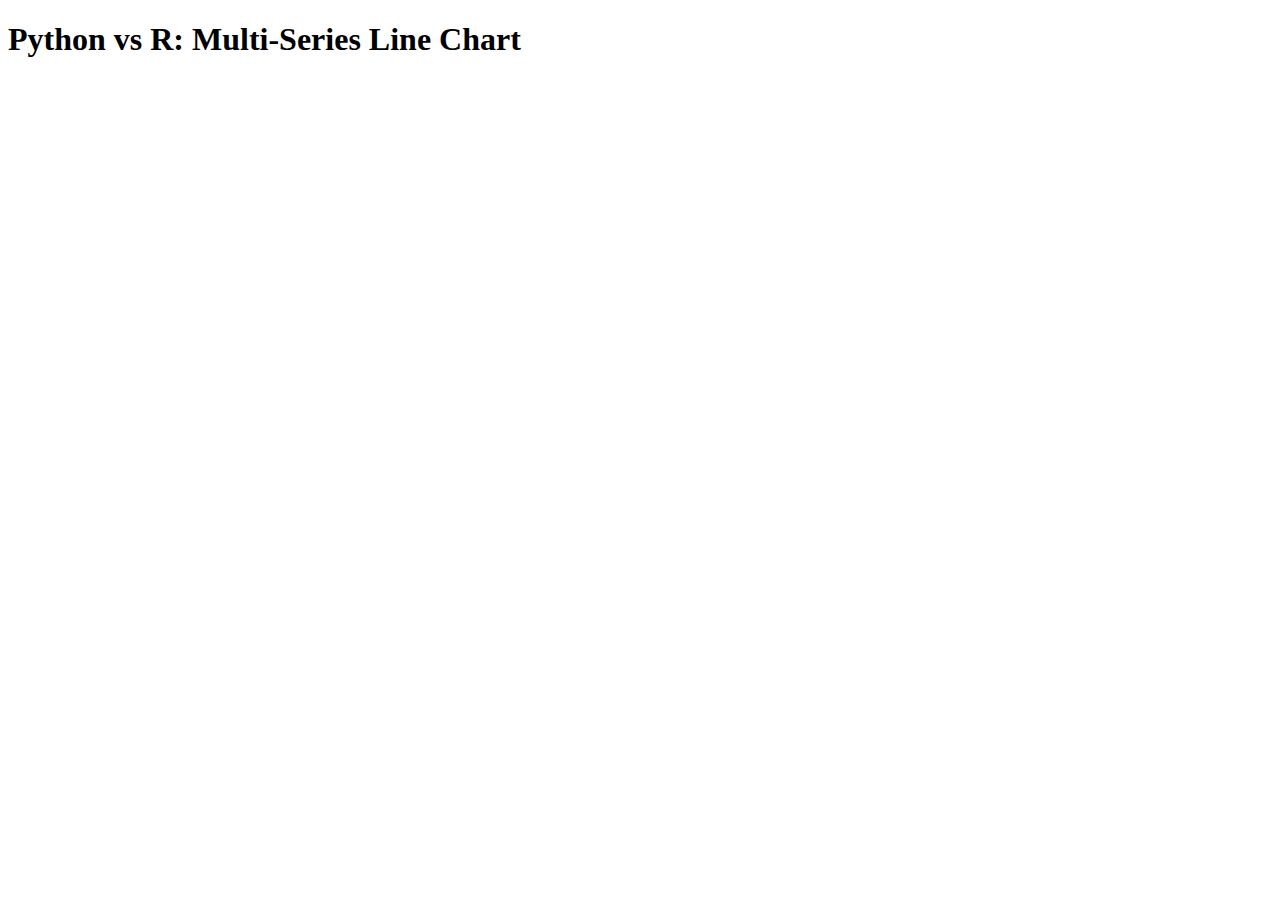
<file: paired_programming/d3/index.html>
<!DOCTYPE html>
<html>
<body>
  <h1>Python vs R: Multi-Series Line Chart</h1>
<meta charset="utf-8">
<style>

.axis--x path {
  display: none;
}

.line {
  fill: none;
  stroke: steelblue;
  stroke-width: 1.5px;
}

</style>
<svg width="960" height="500"></svg>
<script src="//d3js.org/d3.v4.min.js"></script>
<script>

var svg = d3.select("svg"),
    margin = {top: 20, right: 80, bottom: 30, left: 50},
    width = svg.attr("width") - margin.left - margin.right,
    height = svg.attr("height") - margin.top - margin.bottom,
    g = svg.append("g").attr("transform", "translate(" + margin.left + "," + margin.top + ")");

var parseTime = d3.timeParse("%Y%m%d");


var x = d3.scaleTime().range([0, width]),
    y = d3.scaleLinear().range([height, 0]),
    z = d3.scaleOrdinal(d3.schemeCategory10);
    console.log(x);
    console.log(y);
    console.log(z);

var line = d3.line()
    .curve(d3.curveBasis)
    .x(function(d) { return x(d.date); })
    .y(function(d) { return y(d.count); });

d3.csv("multiTimeline.csv", type, function(error, data) {
  if (error) throw error;

  var cities = data.columns.slice(1).map(function(id) {
    return {
      id: id,
      values: data.map(function(d) {
        return {date: d.date, count: d[id]};
      })
    };
  });

  x.domain(d3.extent(data, function(d) { return d.date; }));

  y.domain([
    d3.min(cities, function(c) { return d3.min(c.values, function(d) { return d.count; }); }),
    d3.max(cities, function(c) { return d3.max(c.values, function(d) { return d.count; }); })
  ]);

  z.domain(cities.map(function(c) { return c.id; }));

  g.append("g")
      .attr("class", "axis axis--x")
      .attr("transform", "translate(0," + height + ")")
      .call(d3.axisBottom(x));

  g.append("g")
      .attr("class", "axis axis--y")
      .call(d3.axisLeft(y))
    .append("text")
      .attr("transform", "rotate(-90)")
      .attr("y", 6)
      .attr("dy", "0.71em")
      .attr("fill", "#000")
      .text("count");

  var city = g.selectAll(".city")
    .data(cities)
    .enter().append("g")
      .attr("class", "city");

  city.append("path")
      .attr("class", "line")
      .attr("d", function(d) { return line(d.values); })
      .style("stroke", function(d) { return z(d.id); });

  city.append("text")
      .datum(function(d) { return {id: d.id, value: d.values[d.values.length - 1]}; })
      .attr("transform", function(d) { return "translate(" + x(d.value.date) + "," + y(d.value.count) + ")"; })
      .attr("x", 3)
      .attr("dy", "0.35em")
      .style("font", "10px sans-serif")
      .text(function(d) { return d.id; });
});

function type(d, _, columns) {
  d.date = parseTime(d.date);
  console.log(d.date)
  for (var i = 1, n = columns.length, c; i < n; ++i) d[c = columns[i]] = +d[c];
  return d;
}

</script>
</body>
</html>
</file>
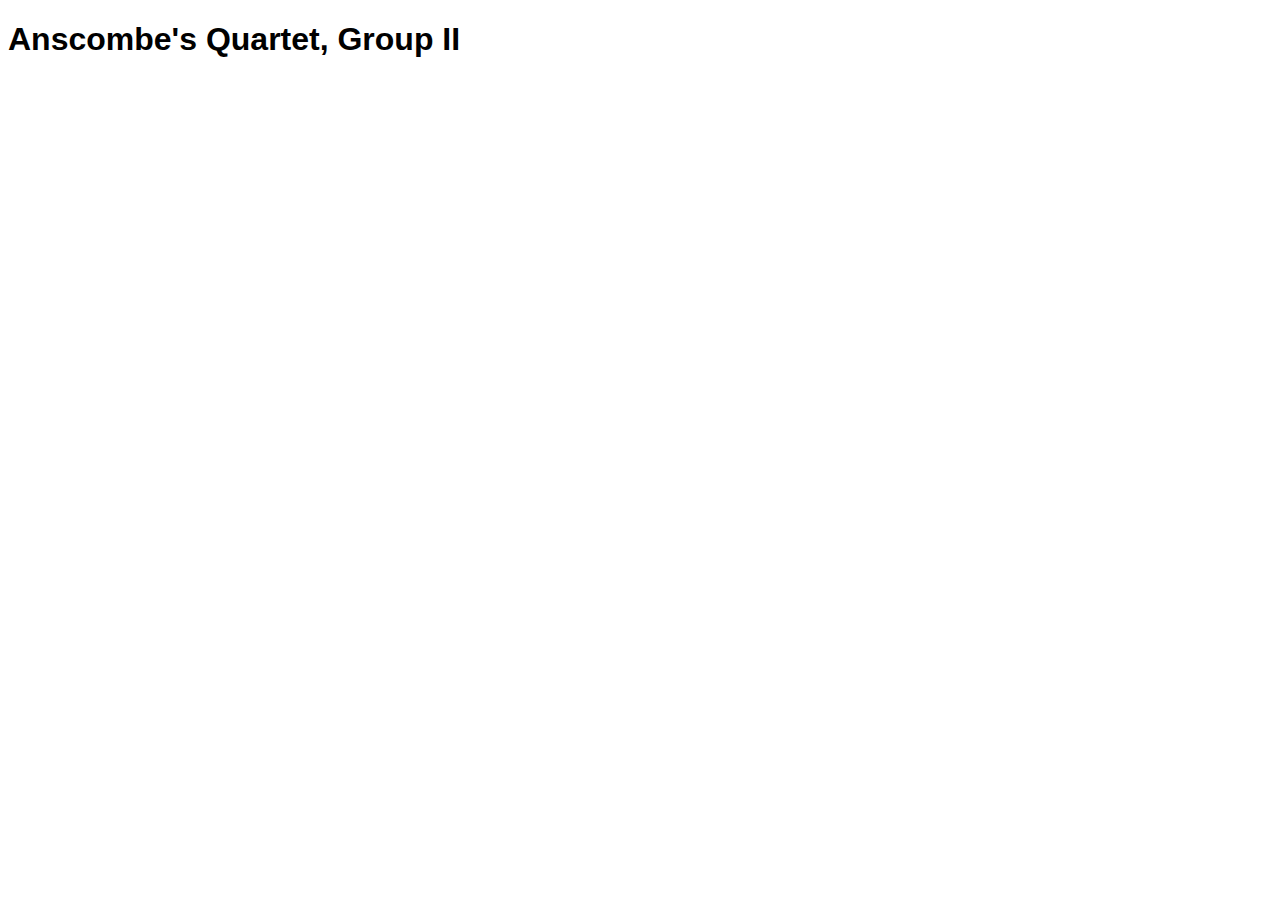
<file: project3 - Python Flask and D3/test_anscombe2/index.html>
<!DOCTYPE html>
<html>
  <head>
    <title>D3: Anscombe's Quartet</title>
    <meta charset="utf-8">

    <style type="text/css">
      /*css to go here*/
      body {
        font-family: arial, sans;
      }
      svg {
        border:1px solid #f0f;
      }
      .axis text {
        font-size: 12px;
        fill: #777;
      }
      .axis path {
        display: none;
      }
      .axis line {
        stroke-width:1px;
        stroke: #ccc;
        stroke-dasharray: 2px 2px;
      }
      .anscombe-circle-group text {
        color: #ddd;
        font-size: 11px;
      }
    </style>
  </head>
  <body>
    <h1>Anscombe's Quartet, Group II</h1>

    <script src="https://d3js.org/d3.v4.min.js"></script>
    <script>
    //JS to go here
    var data = [
      {"group": "II", "x":10, "y" : 9.14},
      {"group": "II", "x":8, "y" : 8.14},
      {"group": "II", "x":13, "y" : 8.74},
      {"group": "II", "x":9, "y" : 8.77},
      {"group": "II", "x":11, "y" : 9.26},
      {"group": "II", "x":14, "y" : 8.1},
      {"group": "II", "x":6, "y" : 6.13},
      {"group": "II", "x":4, "y" : 3.1},
      {"group": "II", "x":12, "y" : 9.13},
      {"group": "II", "x":7, "y" : 7.26},
      {"group": "II", "x":5, "y" : 4.74}
    ];
    // D3 Margin Convention
    var margin = {top: 20, right: 40, bottom: 20, left: 10};
    var width = 720 - margin.left - margin.right,
        height = 400 - margin.top - margin.bottom;
    // Scales
    var x = d3.scaleLinear()
        .range([0, width])
        .domain([4, 15]);
    var y = d3.scaleLinear()
        .range([height, 0])
        .domain([2, 11]);
    // Define Axes
    var xAxis = d3.axisBottom()
        .scale(x)
        .tickSize(-height)
        .tickPadding(8);
    var yAxis = d3.axisRight()
        .scale(y)
        .tickSize(-width)
        .tickPadding(8);
    var svg = d3.select("body").append("svg")
        .attr("width", width + margin.left + margin.right)
        .attr("height", height + margin.top + margin.bottom)
      .append("g")
        .attr("transform", "translate(" + margin.left + "," + margin.top + ")");
    // Draw the Axes
    svg.append("g")
        .attr("class", "x axis")
        .attr("transform", "translate(0," + (height) + ")")
        .call(xAxis);
    svg.append("g")
        .attr("class", "y axis")
        .attr("transform", "translate(" + (width) + ",0)")
        .call(yAxis);
    var circleGroup = svg.selectAll(".anscombe-circle-group")
        .data(data)
      .enter()
        .append("g")
        .attr("class", "anscombe-circle-group")
        .attr("transform", function(d) { return "translate(" + x(d.x) + "," + y(d.y) + ")"; });
    circleGroup.append("circle")
        .attr("r", 5);
    circleGroup.append("text")
        .text(function(d) { return "(" + d.x + "," + d.y + ")"; });
    </script>
  </body>
</html>
</file>
